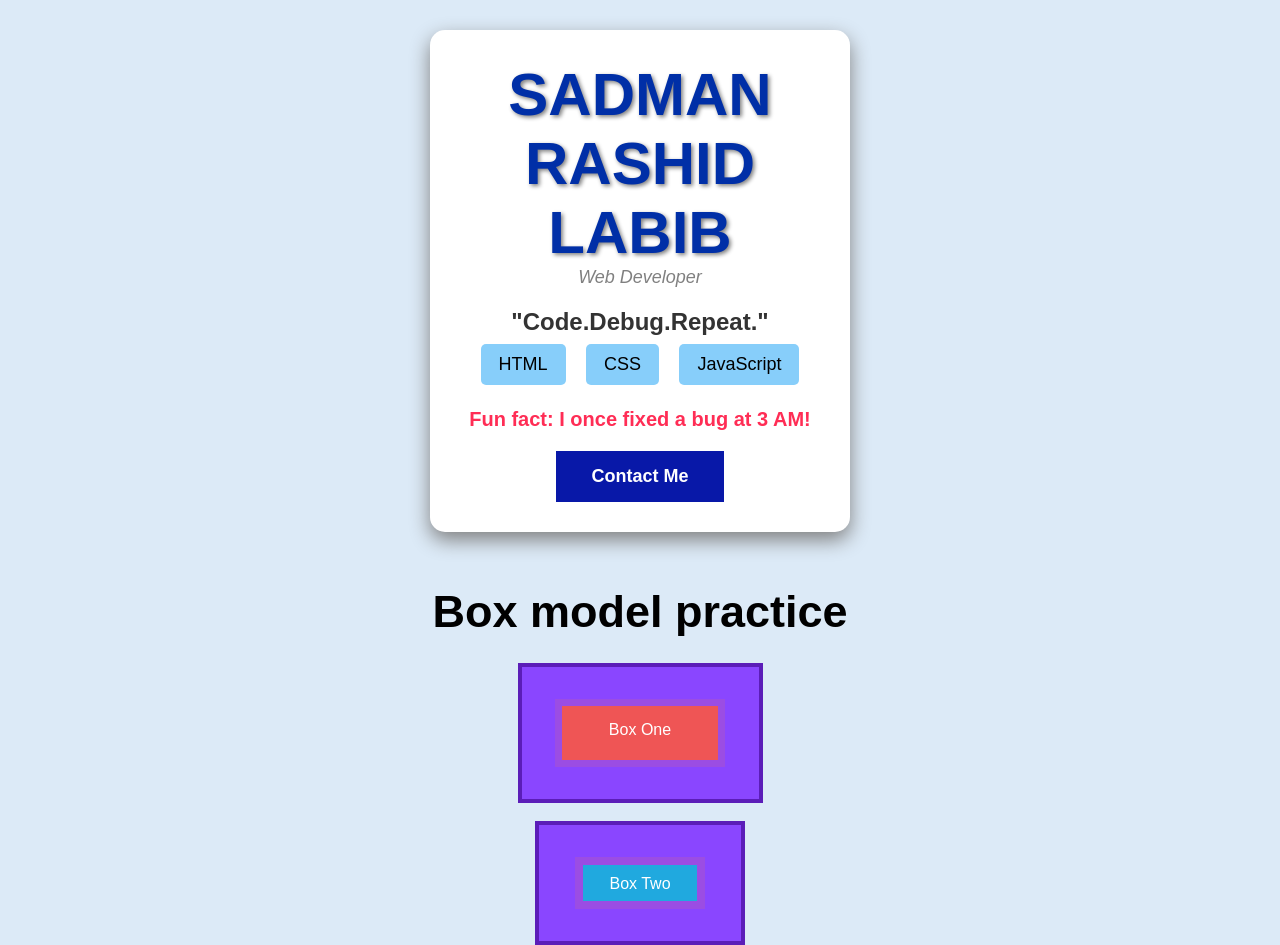
<file: index.html>
<!DOCTYPE html>
<html lang="en">
<head>
   
    <title>CSS Types Demo</title>
    <!-- Internal CSS-->
     <STYLE>
        body{
            background-color: #dceaf7;
            font-family: Arial, Helvetica, sans-serif; 
            text-align: center;
        }
        h1{
            color: #002FA7;
            text-shadow: 2px 2px 4px gray;
            font-size: 60px;
        }
     </STYLE>
     <!-- External CSS -->
    <link rel="stylesheet" href="index.css">

</head>
<body>
    <div class="card">
        <h1> SADMAN RASHID LABIB</h1>
        <p class="subtitle">Web Developer</p>
        <h2> "Code.Debug.Repeat."</h2>
        <button class="skill"> HTML</button>

        <button class="skill"> CSS</button>

        <button class="skill"> JavaScript</button>
        <p class="fact">
            Fun fact: I once fixed a bug at 3 AM!
        </p>
        <!-- Inline CSS-->
         <button style="background-color: #0818A8;
         color: white;
         font-size: 18px;
         padding: 15px 35px;
         border: none;
         font-weight: bold;">Contact Me</button>

    </div>
    <br><br><br>
    <h3> Box model practice</h3>

    <div class="outer">
        <div class="box1">
            Box One
        </div>
    </div>
    <br>
    <div class="outer2">
        <div class="box2">
            Box Two
        </div>      
    </div>
    
</body>
</html>
</file>
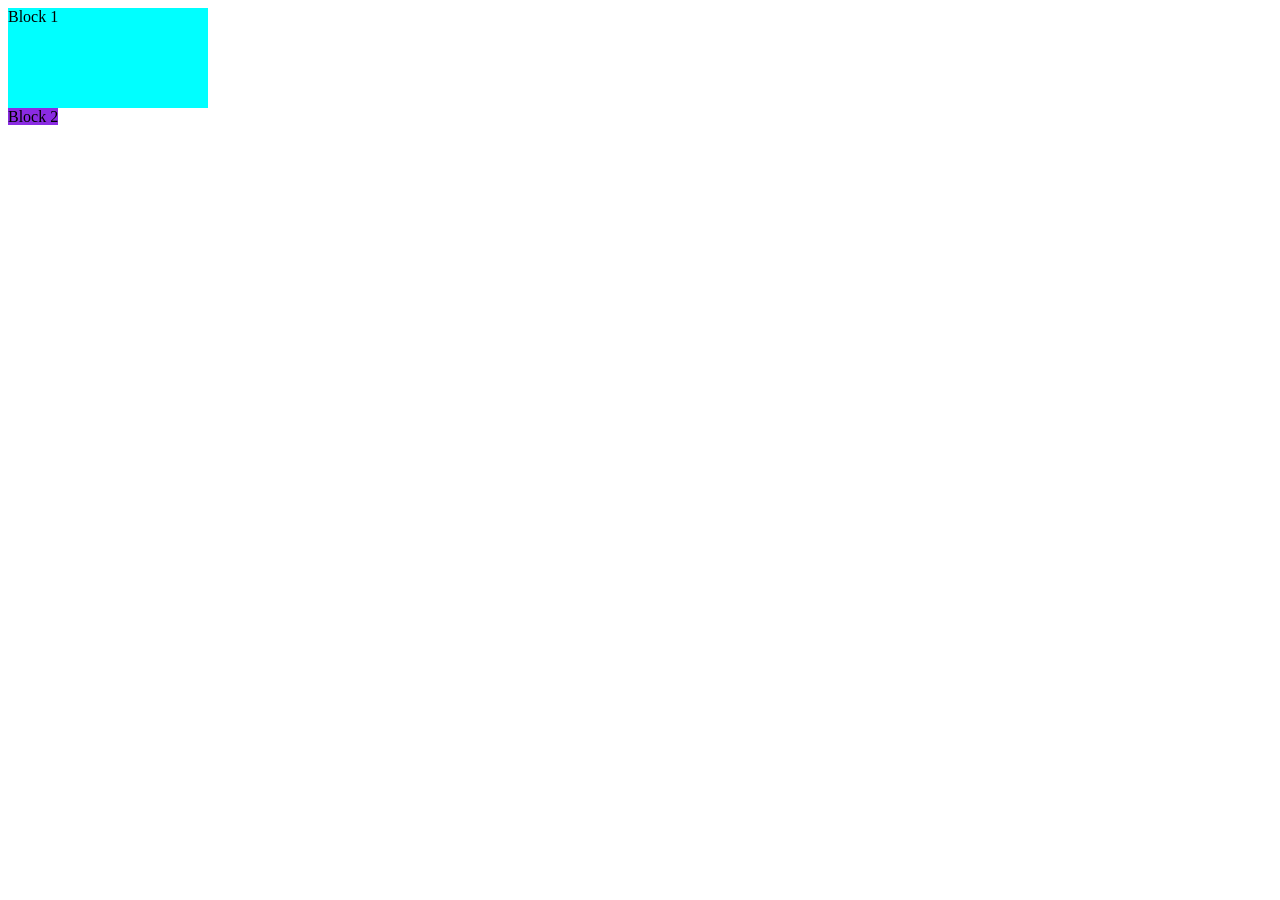
<file: css-display.html>
<!DOCTYPE html>
<html lang="en">
<head>
    <meta charset="UTF-8">
    <meta name="viewport" content="width=device-width, initial-scale=1.0">
    <title>Document</title>
    <link rel="stylesheet" href="css-display.css">

</head>
<body>
    <div class="main">
        <div id="box1">Block 1</div>
        <div id="box2">Block 2</div>
        <div id="box3">Block 3</div>
    </div>
</body>
</html>
</file>
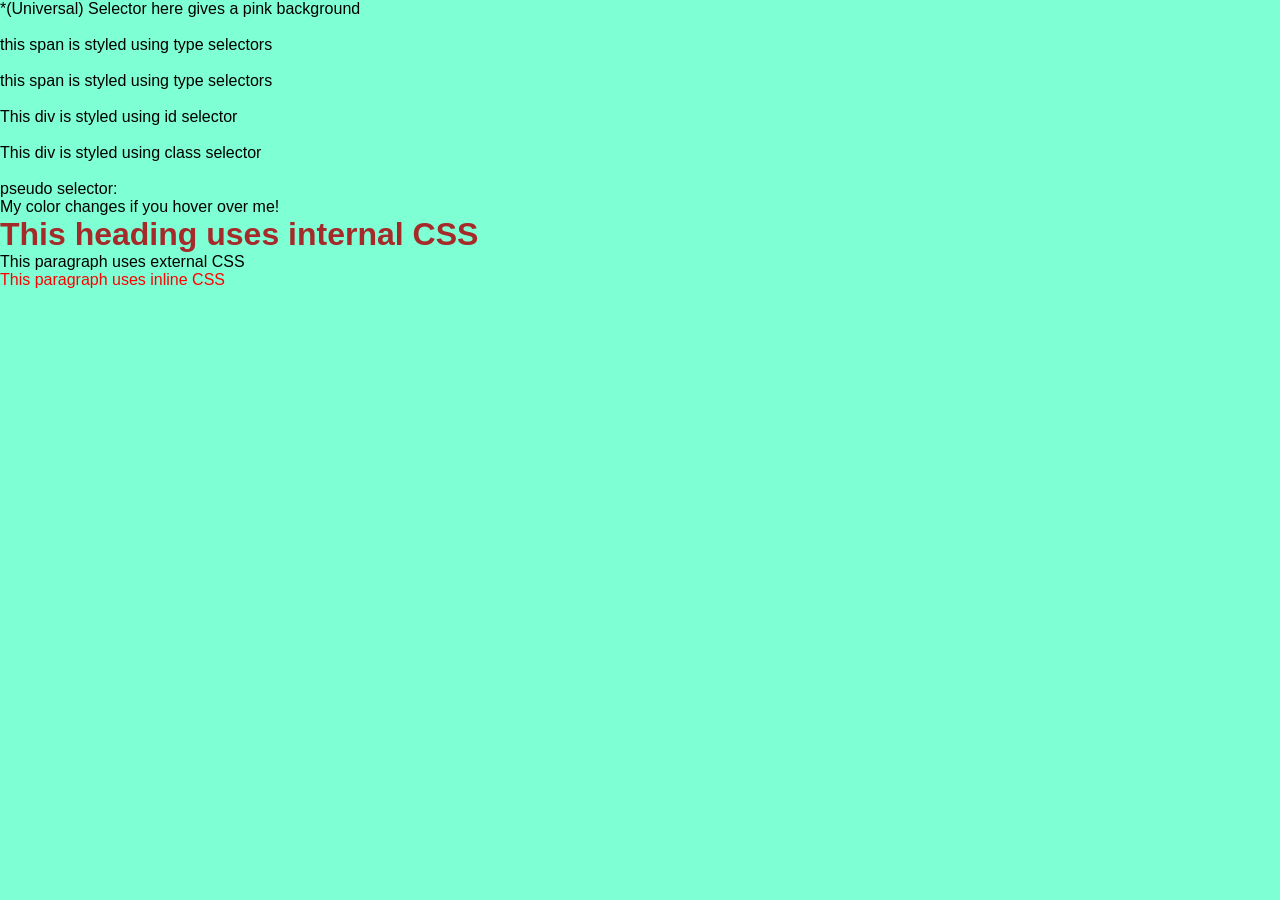
<file: css-selectors.html>
<!DOCTYPE html>
<html lang="en">
<head>
   
    <title>CSS Types Demo</title>
    <!-- Internal CSS -->
     <style>
        body{
            font-family: Arial, sans-serif;
            background-color: aquamarine;
        }
        h1{
            color: brown;
        }
     </style>
     <!-- External CSS-->
      <link rel="stylesheet" href="index.css">
</head>
<body>
    <!-- CSS Selectors are in used-->
     <p>
        *(Universal) Selector here gives a pink background
     </p>
     <br>
     <span> this span is styled using type selectors</span>
     <br><br>
     <span> this span is styled using type selectors</span>
     <br><br>
     <div id="div1">
        This div is styled using id selector
     </div>
     <br>
     <div class="div2">
        This div is styled using class selector
     </div>
     <br>
     <p>
        pseudo selector:
     </p>
     <div class="box">
        My color changes if you hover over me!
     </div>
     <h1> This heading uses internal CSS</h1>
     <p class="external-text">
        This paragraph uses external CSS
     </p>
     <!-- inline CSS-->
      <p style="color: red; font-size: bold;">
        This paragraph uses inline CSS
      </p>
      
</body>
</html>
</file>
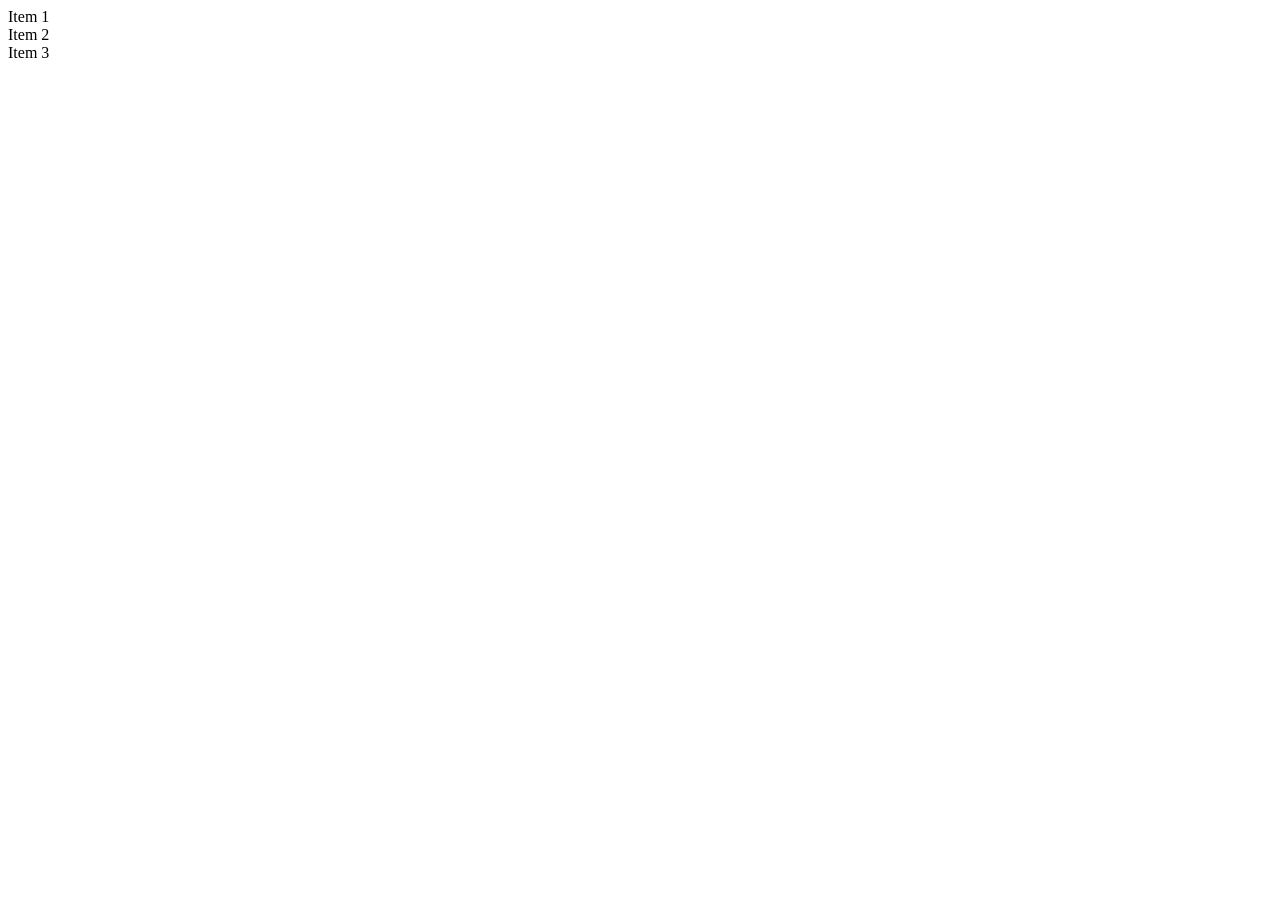
<file: flexbox.html>
<!DOCTYPE html>
<html lang="en">
<head>
   <meta charset="UTF-8">
   <meta name="viewport" content="width=device-width, initial-scale=1.0">
    <title>Document</title>
    <link rel="stylrsheet" href="flexbox.css">
</head>
<body>
    <div class="flex-container">
        <div class="flex-item1">Item 1</div>
        <div class="flex-item">Item 2</div>
        <div class="flex-item">Item 3</div>
        <!-- <div class="flex-item">Item 4</div>
         <div class="flex-item">Item 5</div>
         <div class="flex-item">Item 6</div> -->

    </div>
</body>
</html>
</file>
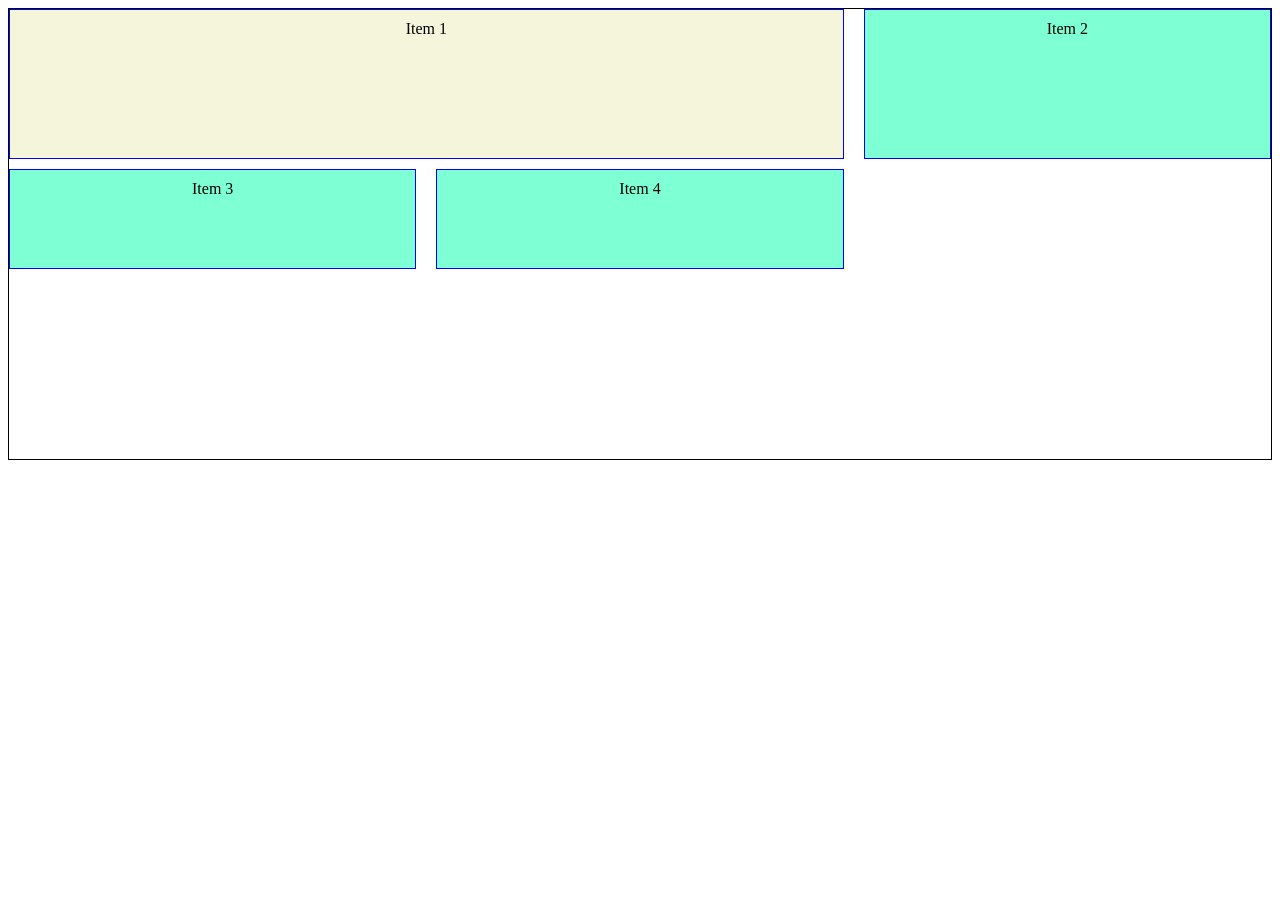
<file: grid.html>
<!DOCTYPE html>
<html lang="en">
<head>
  <meta charset="UTF-8">
  <meta name="viewport" content="width=device-width, initial-scale=1.0">

    <title>Document</title>
    <link rel="stylesheet" href="grid.css">

</head>
<body>
    <div class="grid-container">
        <div class="grid-item1">Item 1</div>
        <div class="grid-item">Item 2</div>
        <div class="grid-item">Item 3</div>
        <div class="grid-item">Item 4</div>
    </div>
</body>
</html>
</file>
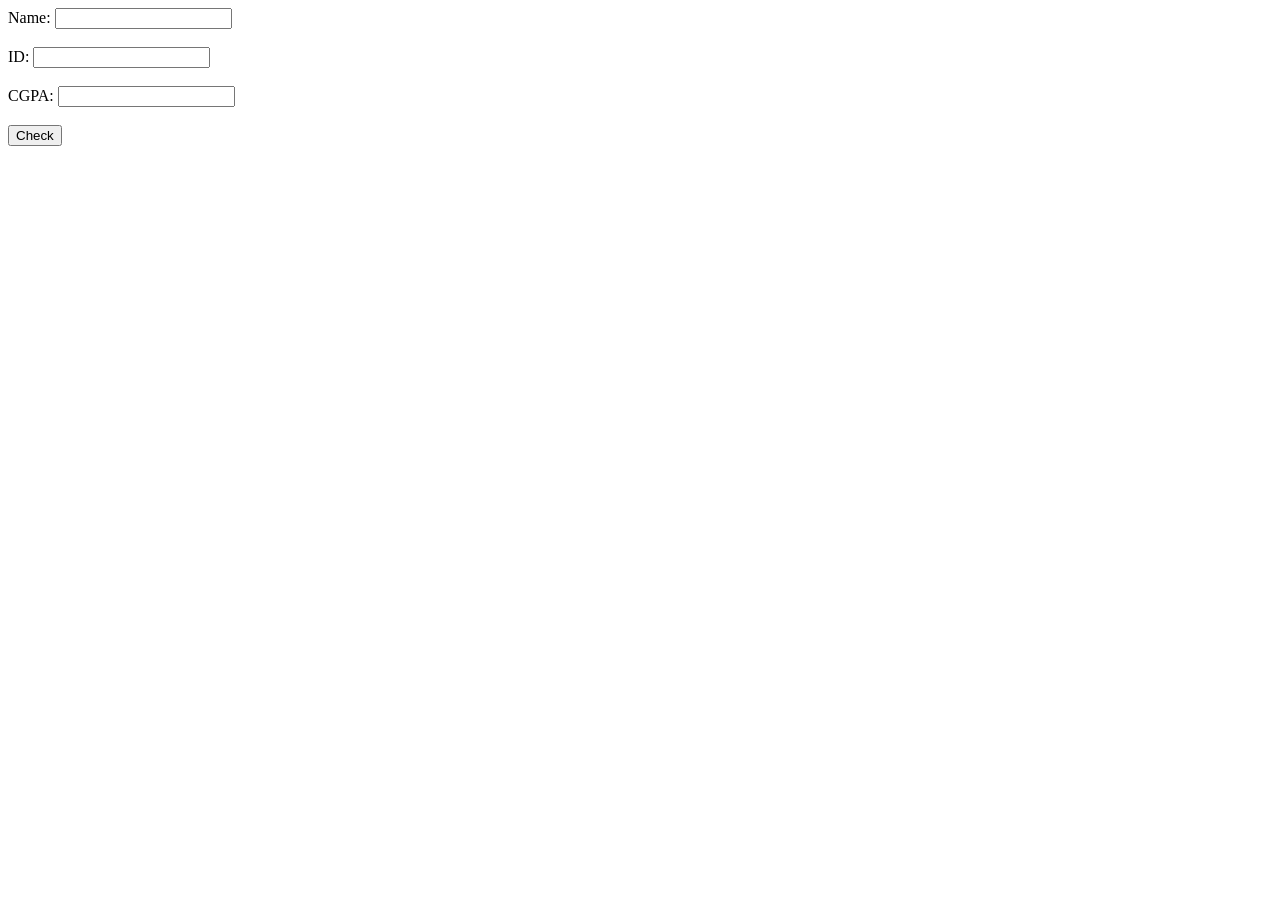
<file: student-result.html>
<!DOCTYPE html>
<html>

<head>
    <title>Student Result</title>
</head>

<body>

    <label>Name:</label>
    <input type="text" id="name">
    <br><br>

    <label>ID:</label>
    <input type="text" id="id">
    <br><br>

    <label>CGPA:</label>
    <input type="number" id="cgpa" step="0.01">
    <br><br>

    <button onclick="checkResult()">Check</button>

    <h3 id="display"></h3>

    <script src="script.js"></script>

</body>

</html>
</file>
<file: index.css>
*{
    margin: 0;
    padding: 0;
    box-sizing: border-box;
}
.card{
    background-color: white;
    width: 420px;
    margin: auto;
    margin-top: 30px;
    padding: 30px;
    border-radius: 15px;
    box-shadow: 0px 8px 20px gray;
}
h2{
    margin-top: 20px;
    color: #333;
    background-color: white;
}
.subtitle{
    background-color: white;
    color: gray;
    font-size: 18px;
    font-style: italic;
    margin-bottom: 15px;

}
.skill{
    background-color: #87CEFA;
    border: none;
    padding: 10px 18px;
    margin: 8px;
    border-radius: 5px;
    font-size: 18px;
}
.skill:hover{
    background-color: #56B4EF;
    color: white;
}
.fact{
    background-color: white;
    color: #FF2D55;
    font-size: 20px;
    font-weight: bold;
    margin-top: 15px;
    margin-bottom: 20px;
}
h3{
    font-size: 45px;
    margin-bottom: 25px;
}
.outer{
    background-color: #8A46FF;
    width: 245px;
    padding: 12px;
    margin: auto;
    border: 4px solid #5B1DB8;
}
.box1{
    background-color: #ef5555;
    color: white;
    width: 170px;
    height: 68px;
    border: 7px solid #9b4de3;
    padding: 15px;
    margin: 20px auto;

}
.outer2{
    background-color: #8A46FF;
    width: 210px;
    padding: 12px;
    margin: auto;
    border: 4px solid #5B1DB8;
}
.box2{
    background-color: #20a9df;
    color: white;
    width: 130px;
    height: 52px;
    border: 8px solid #9b4de3;
    padding: 10px;
    margin: 20px auto;
}
.box1:hover{
    background-color: #FF7070;
}
.box2:hover{
    background-color: #4DB8FF;
}
</file>
<file: css-display.css>
#box1{
    height: 100px;
    width: 200px;
    background-color: aqua;
    display: block;
}
#box2{
    height: 100px;
    width: 200px;
    background-color: blueviolet;
    display: inline;
}
#box3{
    height: 100px;
    width: 200px;
    background-color: beige;
    display: none;
}
</file>
<file: flexbox.css>
.flex-container{
    border: 1px solid black;
    height: 300px;
    display: flex;
    flex-direction: row;
    justify-content: center;
    align-items: flex-start;
    flex-wrap: wrap;
    gap: 20px;
}
.flex-item{
    width: 110px;
    height: 56px;
    border: 1px solid blue;
    background-color: beige;
    text-align: center;
}
.flex-item1{
    width: 110px;
    height: 56px;
    border: 1px solid blue;
    background-color: beige;
    text-align: center;
    align-self: flex-end;
}
</file>
<file: grid.css>
.grid-container{
    border: 1px solid black;
    height: 450px;
    display: grid;
    grid-template-columns: 1fr 1fr 1fr;
    grid-template-rows: 150px 100px;
    row-gap: 10px;
    column-gap: 20px;
}
.grid-item{
    background-color: aquamarine;
    text-align: center;
    padding: 10px;
    border: 1px solid blue;
}
.grid-item1{
    background-color: beige;
    text-align: center;
    padding: 10px;
    border: 1px solid blue;
    grid-column: span 2;
    align-self: stretch;
}
</file>
